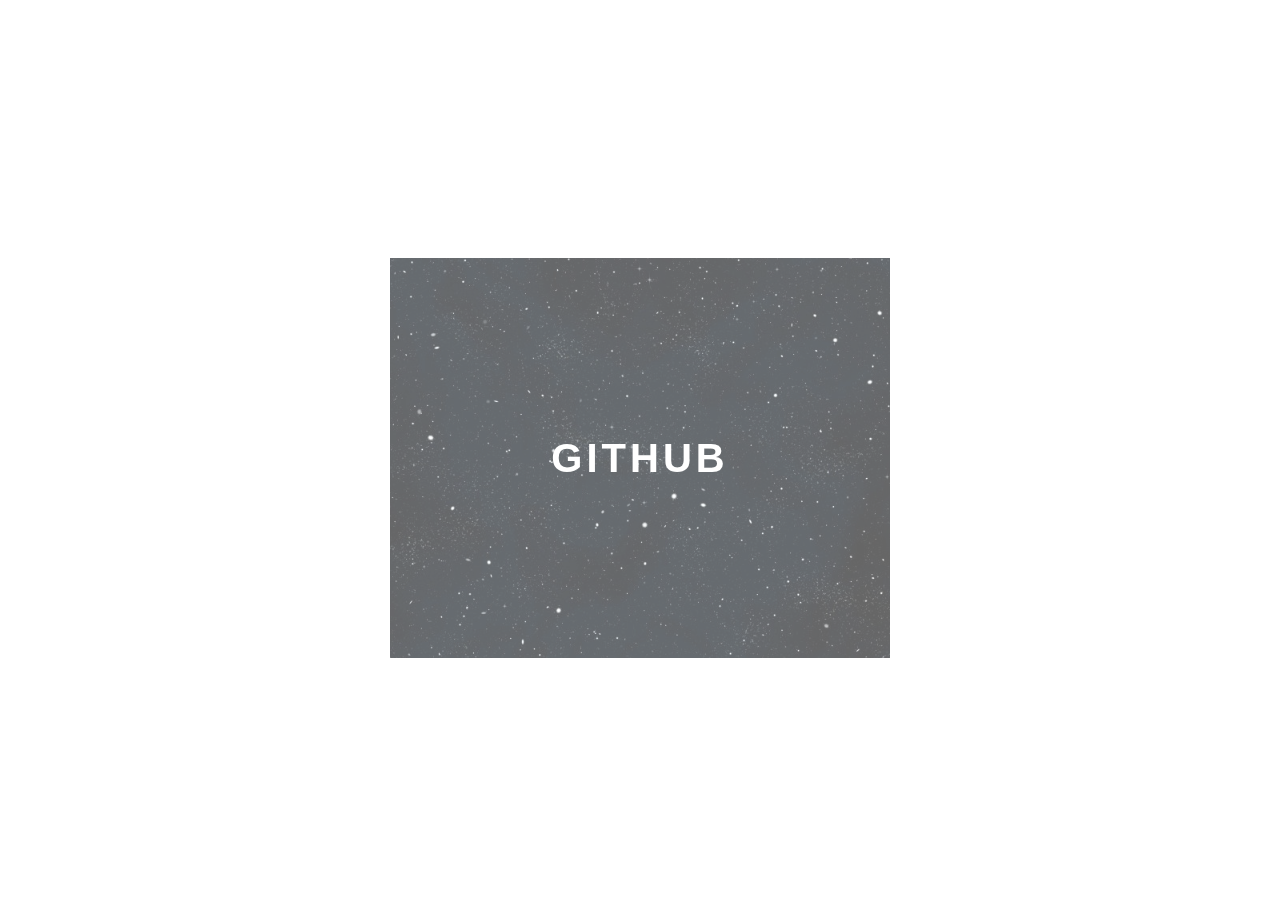
<file: css-transitions/index.html>
<!DOCTYPE html>
<html lang="en">
<head>
  <meta charset="UTF-8">
  <meta http-equiv="X-UA-Compatible" content="IE=edge">
  <meta name="viewport" content="width=device-width, initial-scale=1.0">
  <title>CSS Transitions</title>
  <link rel="stylesheet" href="style.css">
</head>
<body>
  <div class="container">
    <div class="card">
      <div class="card-wrapper">
        <h2>Github</h2>
        <p>Veja meu portfolio React</p>
      </div>
    </div>
  </div>
</body>
</html>
</file>
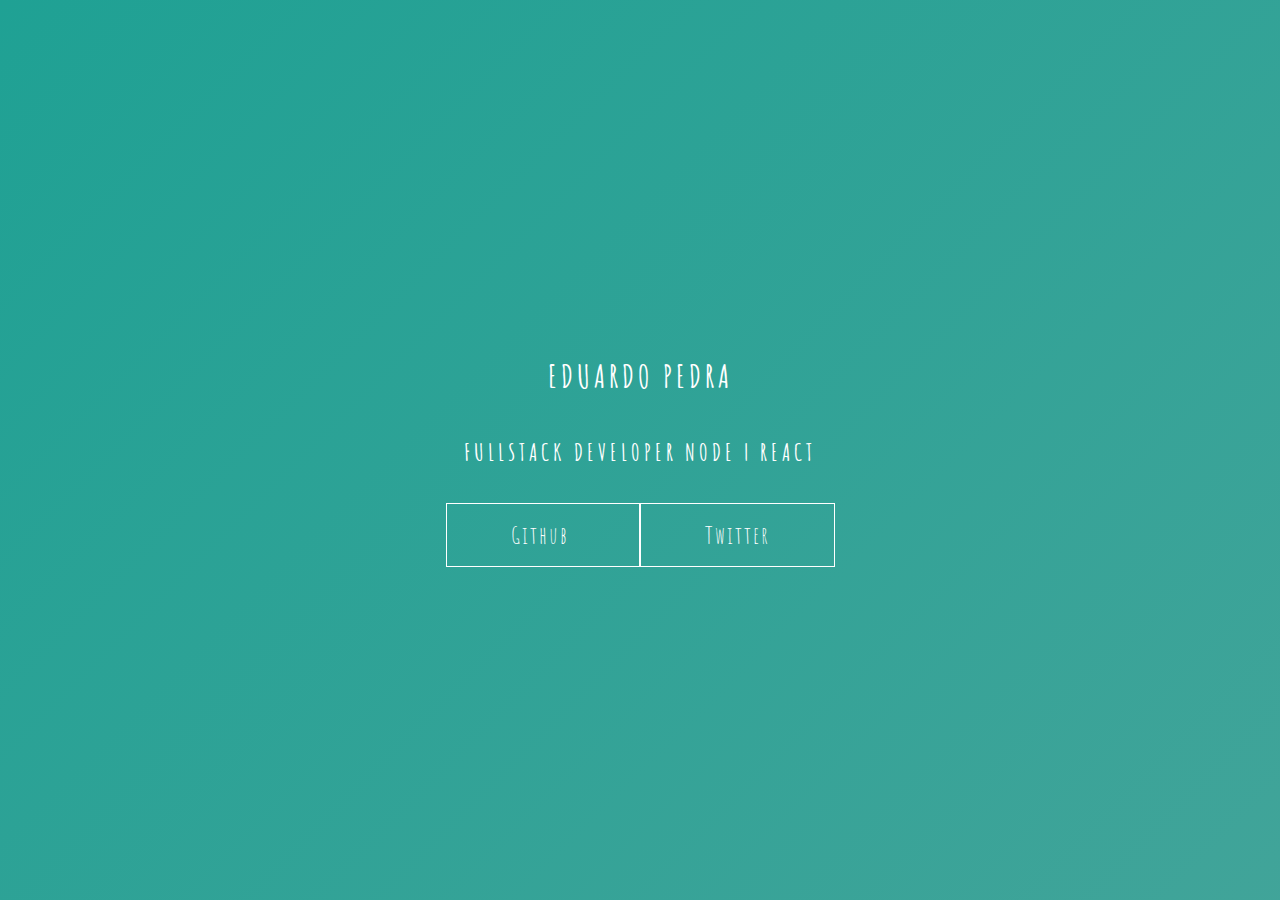
<file: keyframes/index.html>
<!DOCTYPE html>
<html lang="en">
<head>
  <meta charset="UTF-8">
  <link rel="stylesheet" href="style.css">
  <meta http-equiv="X-UA-Compatible" content="IE=edge">
  <meta name="viewport" content="width=device-width, initial-scale=1.0">
  <title>Keyframes</title>
</head>
<body>
  <main class="wrapper">
    <h1 class="me">Eduardo Pedra</h1>
    <h2 class="role">Fullstack Developer Node | React</h2>
    <div class="social-media">
      <a href="https://github.com/dudzpedra" target="_blank" rel="noopener noreferrer">Github</a>
      <a href="https://twitter.com/dudzpedra" target="_blank" rel="noopener noreferrer">Twitter</a>
    </div>
  </main>
</body>
</html>
</file>
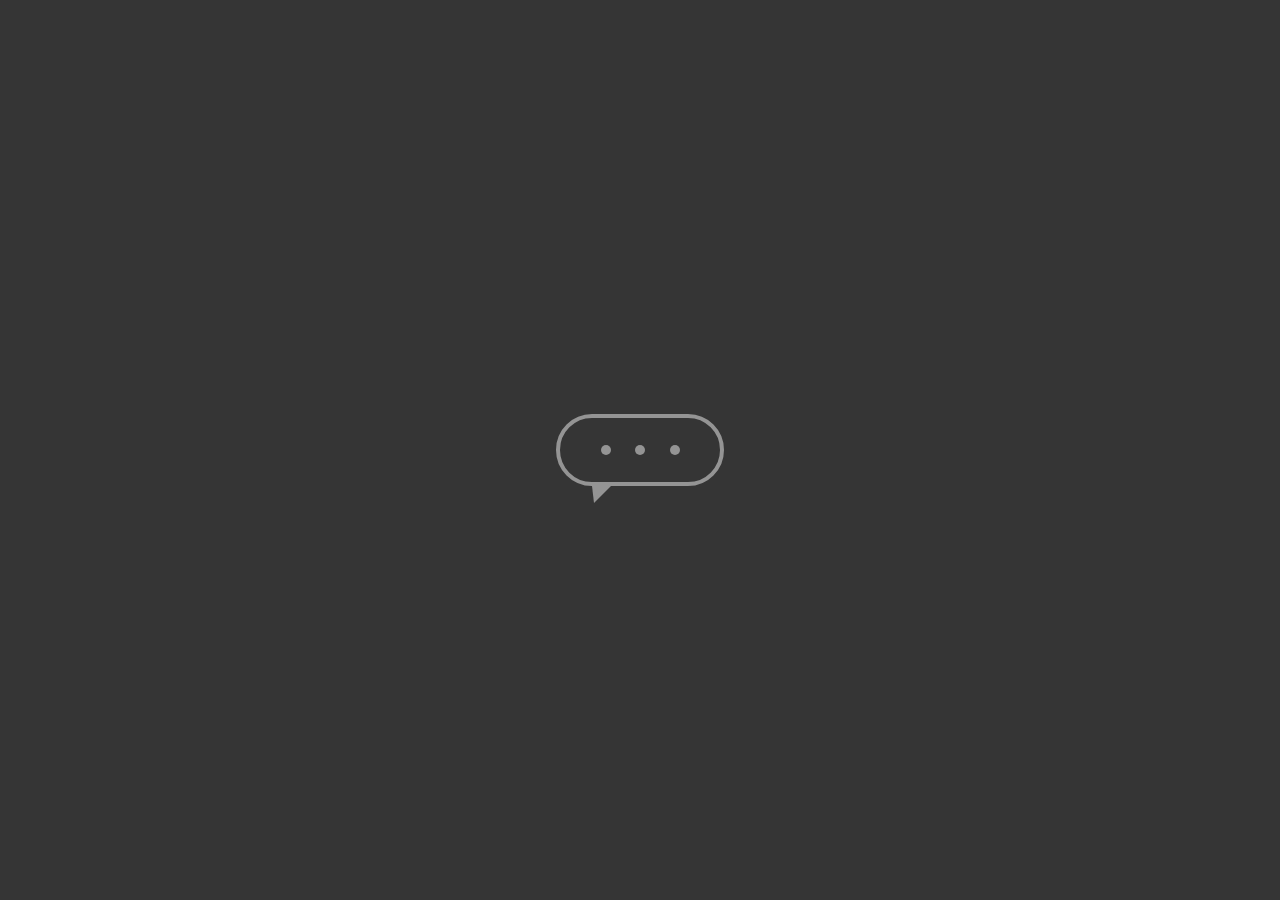
<file: keyframes_2/index.html>
<!DOCTYPE html>
<html lang="en">
<head>
  <meta charset="UTF-8">
  <link rel="stylesheet" href="style.css">
  <meta http-equiv="X-UA-Compatible" content="IE=edge">
  <meta name="viewport" content="width=device-width, initial-scale=1.0">
  <title>Document</title>
</head>
<body>
  <main class="wrapper">
    <div class="chatbot">
      <div class="loading"></div>
      <div class="loading"></div>
      <div class="loading"></div>
    </div>
  </main>
</body>
</html>
</file>
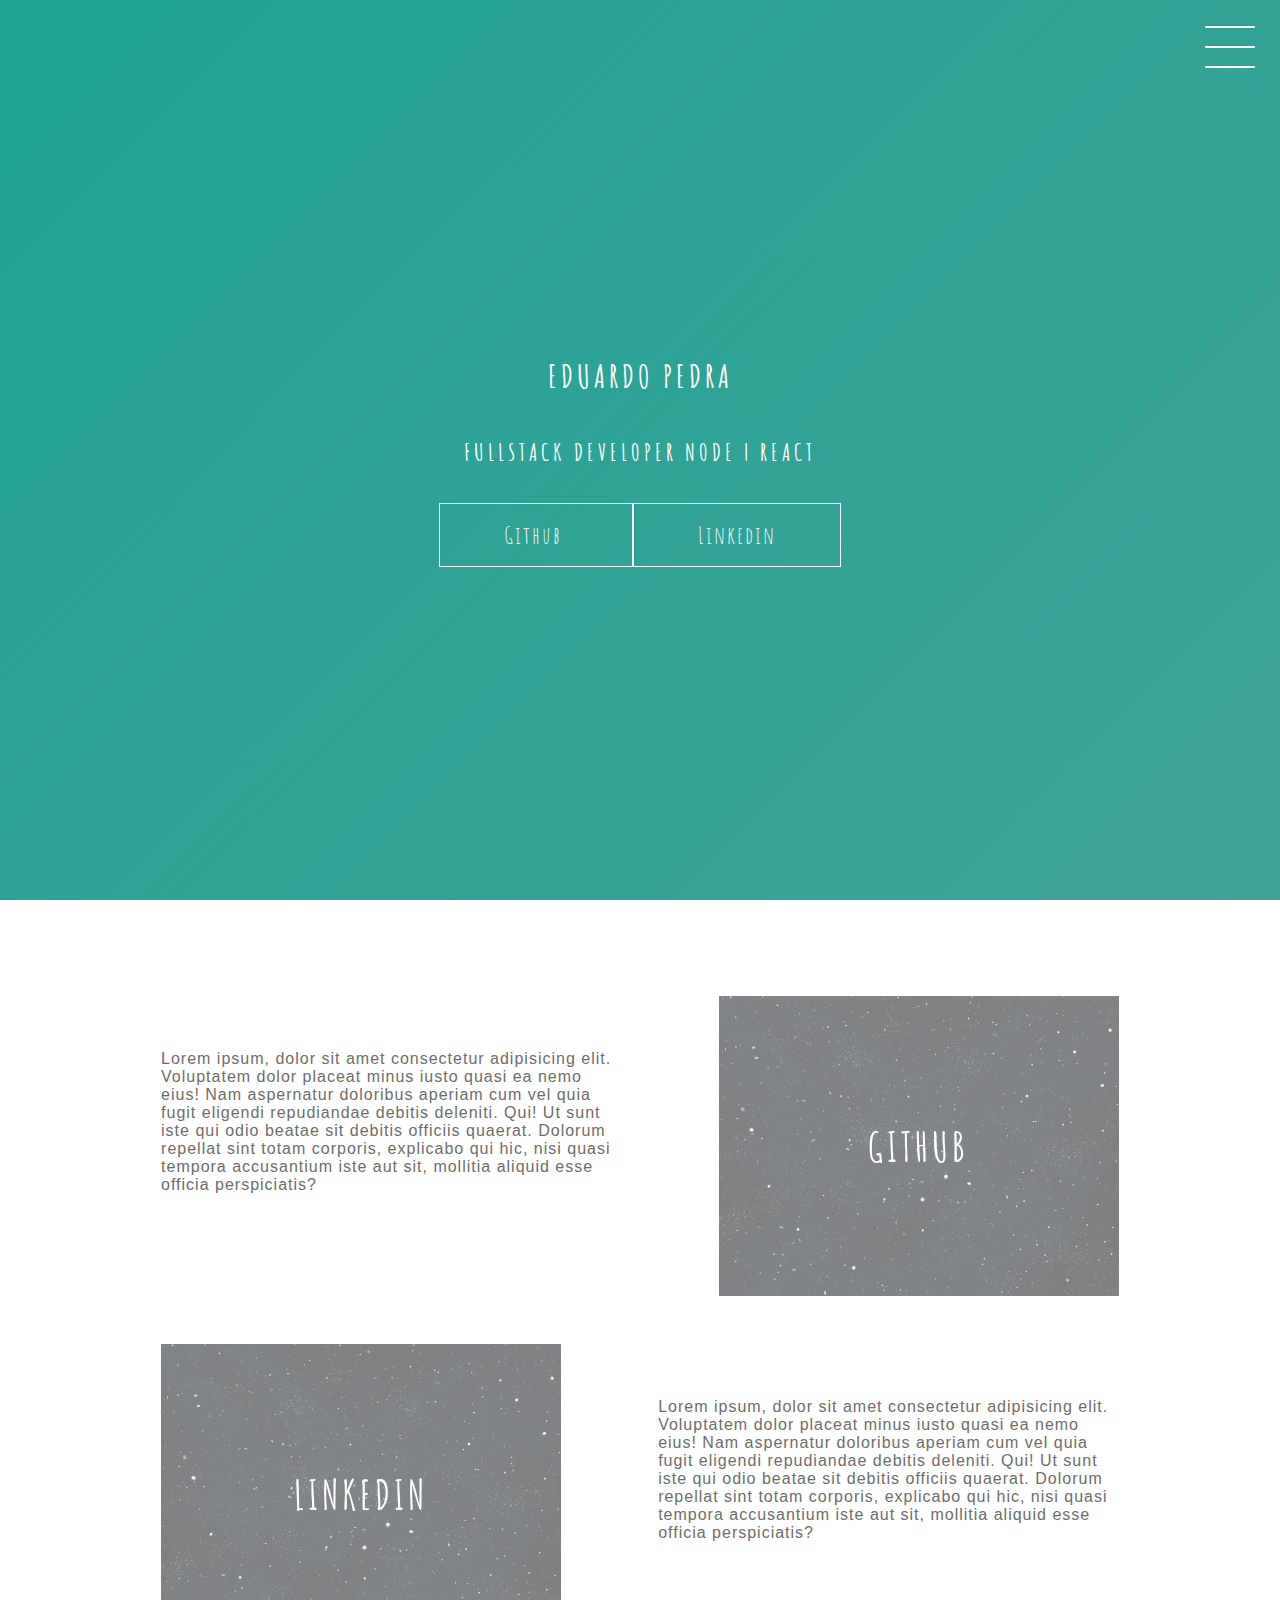
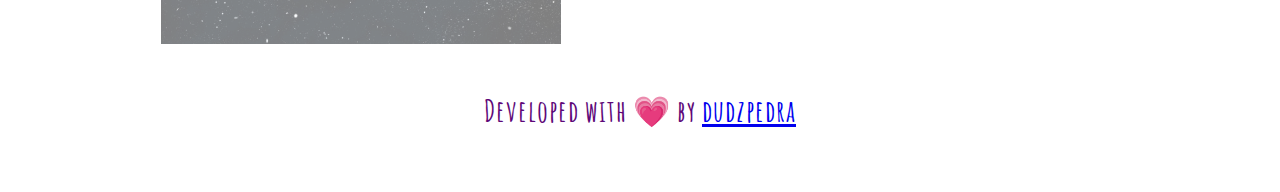
<file: projeto_final/index.html>
<!DOCTYPE html>
<html lang="en">
  <head>
    <meta charset="UTF-8" />
    <link rel="stylesheet" href="style.css" />
    <meta http-equiv="X-UA-Compatible" content="IE=edge" />
    <meta name="viewport" content="width=device-width, initial-scale=1.0" />
    <title>Projeto Final</title>
  </head>
  <body>
    <header class="header-wrapper" id="home">
      <div class="header">
        <div class="checkbox-container">
          <div class="checkbox-wrapper">
            <input type="checkbox" name="toggle" id="toggle" />
            <label class="checkbox" for="toggle">
              <div class="trace"></div>
              <div class="trace"></div>
              <div class="trace"></div>
            </label>
            <div class="menu"></div>
            <nav class="menu-items">
              <ul>
                <li><a href="#home">Home</a></li>
                <li><a href="#github">Projects</a></li>
                <li><a href="#linkedin">Career</a></li>
              </ul>
            </nav>
          </div>
        </div>
      </div>
      <h1 class="me">Eduardo Pedra</h1>
      <h2 class="role">Fullstack Developer Node | React</h2>
      <div class="social-media">
        <a
          href="https://github.com/dudzpedra"
          target="_blank"
          rel="noopener noreferrer"
          >Github</a
        >
        <a
          href="https://www.linkedin.com/in/eduardo-pedra-de-oliveira-03b9aa27/"
          target="_blank"
          rel="noopener noreferrer"
          >Linkedin</a
        >
      </div>
    </header>
    <main class="container">
      <div class="card-container" id="github">
        <div class="card-text">
          Lorem ipsum, dolor sit amet consectetur adipisicing elit. Voluptatem
          dolor placeat minus iusto quasi ea nemo eius! Nam aspernatur doloribus
          aperiam cum vel quia fugit eligendi repudiandae debitis deleniti. Qui!
          Ut sunt iste qui odio beatae sit debitis officiis quaerat. Dolorum
          repellat sint totam corporis, explicabo qui hic, nisi quasi tempora
          accusantium iste aut sit, mollitia aliquid esse officia perspiciatis?
        </div>
        <div class="card">
          <div class="card-wrapper">
            <h2>Github</h2>
            <p>Veja meus projetos</p>
          </div>
        </div>
      </div>
      <div class="card-container" id="linkedin">
        <div class="card">
          <div class="card-wrapper">
            <h2>Linkedin</h2>
            <p>Acompanhe a minha trajetória profissional</p>
          </div>
        </div>
        <div class="card-text">
          Lorem ipsum, dolor sit amet consectetur adipisicing elit. Voluptatem
          dolor placeat minus iusto quasi ea nemo eius! Nam aspernatur doloribus
          aperiam cum vel quia fugit eligendi repudiandae debitis deleniti. Qui!
          Ut sunt iste qui odio beatae sit debitis officiis quaerat. Dolorum
          repellat sint totam corporis, explicabo qui hic, nisi quasi tempora
          accusantium iste aut sit, mollitia aliquid esse officia perspiciatis?
        </div>
      </div>
    </main>
    <footer>
      Developed with &#128151; by
      <a
        href="https://github.com/dudzpedra"
        target="_blank"
        rel="noopener noreferrer"
        >dudzpedra</a
      >
    </footer>
  </body>
</html>
</file>
<file: css-transitions/style.css>
body {
  font-family: 'Gill Sans', 'Gill Sans MT', Calibri, 'Trebuchet MS', sans-serif;
}

.container {
  width: 100%;
  height: 100vh;
  display: flex;
  align-items: center;
  justify-content: center;
}

.card {
  width: 500px;
  height: 400px;
  background-image: url('./bg-space.jpg');
  background-repeat: no-repeat;
  background-size: cover;
  color: #fff;
  display: flex;
  align-items: center;
  justify-content: center;
  filter: opacity(0.6);
  cursor: pointer;
  transition: 0.3s;
}

.card-wrapper {
  text-align: center;
  display: flex;
  flex-direction: column;
  justify-content: center;
  align-items: center;
  position: relative;
}

.card-wrapper::before {
  content: '';
  position: absolute;
  height: 100px;
  width: 100px;
  display: block;
  border: 1px solid;
  opacity: 0;
  transition: 0.3s;
}

.card-wrapper h2 {
  font-size: 40px;
  text-transform: uppercase;
  letter-spacing: 4px;
  margin: 0;
  transition: 0.3s;
}

.card-wrapper p {
  font-size: 0;
  visibility: hidden;
  opacity: 0;
  font-weight: bold;
  text-transform: uppercase;
  transition: 0.3s;
}

.card:hover {
  filter: unset;
}

.card:hover .card-wrapper::before {
  height: 300px;
  width: 400px;
  opacity: 1;
}

.card:hover .card-wrapper p {
  opacity: 1;
  visibility: visible;
  font-size: 14px;
}
</file>
<file: keyframes/style.css>
@import url('https://fonts.googleapis.com/css2?family=Amatic+SC&family=Montserrat:wght@300;400;700&family=Open+Sans:wght@300;400;700&display=swap');

body {
  margin: 0;
  padding: 0;
  color: #fff;
  font-family: 'Amatic SC', sans-serif;
}

.wrapper {
  height: 100vh;
  width: 100vw;
  background: linear-gradient(-45deg, #5e0878, #085078, #4ca59b, #1fa194);
  background-size: 400% 400%;
  display: flex;
  flex-direction: column;
  justify-content: center;
  align-items: center;
  animation: bgTransition 8s ease-in-out infinite;
}

h1 {
  text-transform: uppercase;
  letter-spacing: 4px;
}

h2 {
  text-transform: uppercase;
  letter-spacing: 4px;
}

.social-media {
  display: flex;
  margin-top: 1rem;
}

a {
  text-decoration: none;
  color: #fff;
  font-size: 1.5em;
  letter-spacing: 2px;
  padding: 1rem 4rem;
  border: 1px solid #fff;
  min-width: 4rem;
  transition: .5s cubic-bezier(0.55, 0.055, 0.675, 0.19);
}

a:hover {
  color: #085078;
  background: #fff;
  font-weight: bold;
}

@keyframes bgTransition {
  0% {
    background-position: 0 80%;
  }

  50% {
    background-position: 80% 100%;
  }

  100% {
    background-position: 0 90%;
  }
}
</file>
<file: keyframes_2/style.css>
body {
  margin: 0;
  padding: 0;
  font-family: 'Segoe UI', Tahoma, Geneva, Verdana, sans-serif;
}

.wrapper {
  width: 100vw;
  height: 100vh;
  background: rgb(53, 53, 53);
  display: flex;
  justify-content: center;
  align-items: center;
}

.chatbot {
  height: 4rem;
  width: 8rem;
  border-radius: 36px;
  border: 4px solid #949494;
  padding: 0 1rem;
  display: flex;
  justify-content: space-evenly;
  align-items: center;
  position: relative;
  transform: translateY(0);
  animation: chatTranslate 2s ease-in-out infinite;
}

.chatbot::before {
  content: '';
  width: 0;
  height: 0;
  position: absolute;
  bottom: -1.3rem;
  left: 2rem;
  border-left: 2px solid transparent;
  border-right: 17px solid transparent;
  border-top: 17px solid #949494;
}

.loading {
  height: 10px;
  width: 10px;
  border-radius: 50%;
  background: #949494;
  transform: scale(1);
}

.loading:nth-child(1) {
  animation: pulse 1.5s ease-in-out infinite;
}

.loading:nth-child(2) {
  animation: pulse 1.5s ease-in-out infinite;
  animation-delay: 0.2s;
}

.loading:nth-child(3) {
  animation: pulse 1.5s ease-in-out infinite;
  animation-delay: 0.4s;
}

@keyframes chatTranslate {
  0% {
    transform: translate(0);
  }

  50% {
    transform: translateY(15px);
  }

  100% {
    transform: translateY(0);
  }
}

@keyframes pulse {
  0% {
    transform: scale(1);
  }
  
  50% {
    transform: scale(1.5);
  }

  100% {
    transform: scale(1);
  }

}
</file>
<file: projeto_final/style.css>
@import url('https://fonts.googleapis.com/css2?family=Amatic+SC&family=Montserrat:wght@300;400;700&family=Open+Sans:wght@300;400;700&display=swap');

body {
  margin: 0;
  padding: 0;
  color: #fff;
  font-family: 'Amatic SC', sans-serif;
}

.header-wrapper {
  height: 100vh;
  width: 100%;
  background: linear-gradient(-45deg, #5e0878, #085078, #4ca59b, #1fa194);
  background-size: 400% 400%;
  display: flex;
  flex-direction: column;
  justify-content: center;
  align-items: center;
  position: relative;
  animation: bgTransition 8s ease-in-out infinite;
}

.checkbox-container {
  display: flex;
  justify-content: center;
  align-items: center;
}

.checkbox {
  height: 100px;
  width: 100px;
  position: absolute;
  top: 0;
  right: 0;
  display: flex;
  justify-content: center;
  cursor: pointer;
  z-index: 9999;
  transition: 0.4s ease-in-out 0s;
}

.checkbox .trace {
  width: 50px;
  height: 2px;
  background-color: #fff;
  position: absolute;
  border-radius: 4px;
  transition: 0.5s ease-in-out;
}

.checkbox .trace:nth-child(1) {
  top: 26px;
  transform: rotate(0);
}

.checkbox .trace:nth-child(2) {
  top: 46px;
  transform: rotate(0);
}

.checkbox .trace:nth-child(3) {
  top: 66px;
  transform: rotate(0);
}

#toggle {
  display: none;
}

#toggle:checked + .checkbox .trace:nth-child(1) {
  transform: rotate(45deg);
  top: 47px;
  background: #5e0878;
}

#toggle:checked + .checkbox .trace:nth-child(2) {
  transform: translateX(-60px);
  width: 30px;
  visibility: hidden;
  opacity: 0;
}

#toggle:checked + .checkbox .trace:nth-child(3) {
  transform: rotate(-45deg);
  top: 48px;
  background: #5e0878;
}

#toggle:checked + .checkbox {
  background: #fff;
}

#toggle:checked ~ .menu {
  box-shadow: 0px 0px 0px 100vmax #fff;
  z-index: 1;
}

#toggle:checked ~ .menu-items {
  visibility: visible;
  opacity: 1;
}

.menu {
  position: absolute;
  top: 28px;
  right: 30px;
  background: transparent;
  height: 40px;
  width: 40px;
  border-radius: 50%;
  box-shadow: 0px 0px 0px 0px #fff;
  z-index: -1;
  transition: .4s ease-in-out 0s;
}

.menu-items {
  position: fixed;
  top: 0;
  left: 0;
  width: 100%;
  height: 100vh;
  display: flex;
  justify-content: center;
  align-items: center;
  z-index: 2;
  opacity: 0;
  visibility: hidden;
  transition: .4s ease-in-out 0s;
}

.menu-items ul {
  list-style-type: none;
}

.menu-items ul li a{
  margin: 10px 0;
  color: #5e0878;
  text-decoration: none;
  text-transform: uppercase;
  letter-spacing: 4px;
  font-size: 40px;
}

h1 {
  text-transform: uppercase;
  letter-spacing: 4px;
}

h2 {
  text-transform: uppercase;
  letter-spacing: 4px;
}

.social-media {
  display: flex;
  margin-top: 1rem;
}

.social-media a {
  text-decoration: none;
  color: #fff;
  font-size: 1.5em;
  letter-spacing: 2px;
  padding: 1rem 4rem;
  border: 1px solid #fff;
  min-width: 4rem;
  transition: .5s cubic-bezier(0.55, 0.055, 0.675, 0.19);
}

.social-media a:hover {
  color: #085078;
  background: #fff;
  font-weight: bold;
}

.container {
  width: 100%;
  height: auto;
  display: flex;
  flex-direction: column;
  justify-content: space-evenly;
  align-items: center;
  margin: 3rem 0;
}

.card-container {
  display: flex;
  align-items: center;
  justify-content: space-evenly;
  width: 90%;
}

.card {
  height: 300px;
  width: 400px;
  margin: 3rem 0 0;
  background-image: url('./bg-space.jpg');
  background-position: center;
  background-repeat: no-repeat;
  background-size: cover;
  display: flex;
  justify-content: center;
  align-items: center;
  filter: opacity(0.5);
  color: #fff;
  cursor: pointer;
  transition: 0.3s;
}

.card-text {
  width: 40%;
  font-family: sans-serif;
  letter-spacing: 1px;
  color: rgb(109, 109, 109);
}

.card-wrapper {
  text-align: center;
  display: flex;
  flex-direction: column;
  justify-content: center;
  align-items: center;
  position: relative;
}

.card-wrapper::before {
  content: '';
  position: absolute;
  height: 100px;
  width: 100px;
  display: block;
  border: 1px solid #fff;
  opacity: 0;
  transition: .3s;
}

.card-wrapper h2 {
  font-size: 40px;
  text-transform: uppercase;
  letter-spacing: 4px;
  margin: 0;
  transition: .3s;
}

.card-wrapper p {
  font-size: 0;
  visibility: hidden;
  opacity: 0;
  font-weight: bold;
  text-transform: uppercase;
  letter-spacing: 2px;
  transition: .3s;
}

.card:hover {
  filter: unset;
}

.card:hover > .card-wrapper::before {
  opacity: 1;
  width: 350px;
  height: 250px;
}

.card:hover > .card-wrapper p {
  font-size: 14px;
  opacity: 1;
  visibility: visible;
}

footer {
  color: #5e0878;
  font-size: 30px;
  font-weight: bold;
  letter-spacing: 1px;
  width: 100%;
  height: 100px;
  text-align: center;
}

@keyframes bgTransition {
  0% {
    background-position: 0 80%;
  }

  50% {
    background-position: 80% 100%;
  }

  100% {
    background-position: 0 90%;
  }
}

@media (max-width: 768px) {
  .social-media {
    flex-direction: column;
  }

  .container {
    margin-top: 0;
  }

  .card-container {
    flex-direction: column;
  }

  .card-container:nth-child(1) {
    flex-direction: column-reverse;
  }

  .card {
    height: 250px;
    width: 250px;
  }

  .card-text {
    width: 90%;
    margin-top: 2rem;
    text-align: center;
  }

  .card:hover > .card-wrapper::before {
    height: 190px;
    width: 190px;
  }
}
</file>
